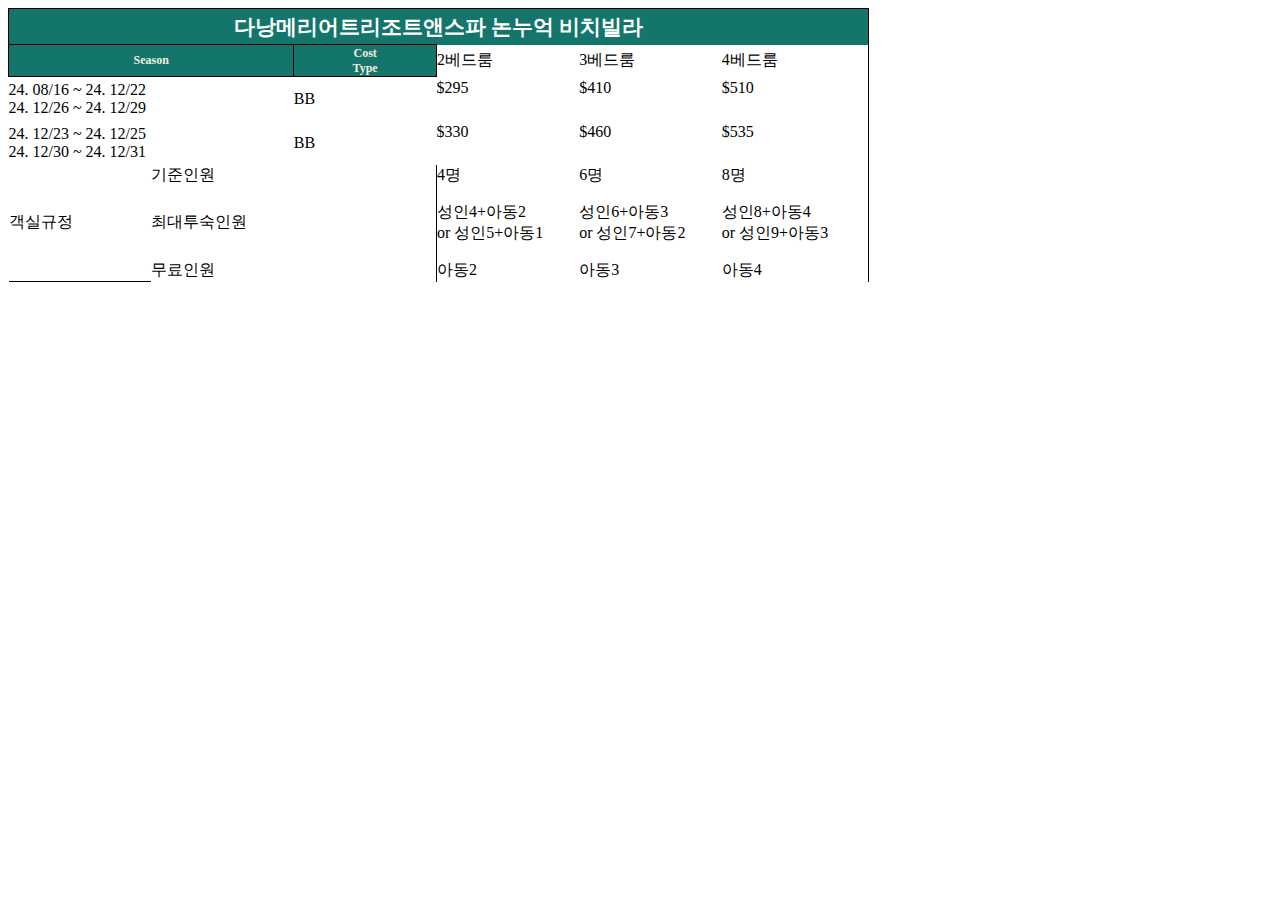
<file: index.htm>
<html xmlns:v="urn:schemas-microsoft-com:vml"
xmlns:o="urn:schemas-microsoft-com:office:office"
xmlns:x="urn:schemas-microsoft-com:office:excel"
xmlns="http://www.w3.org/TR/REC-html40">

<head>
<meta name="Excel Workbook Frameset">
<meta http-equiv=Content-Type content="text/html; charset=utf-8">
<meta name=ProgId content=Excel.Sheet>
<meta name=Generator content="Microsoft Excel 15">
<link rel=File-List href="utf8%20test.files/filelist.xml">
<title>PageTitle</title>
<meta name="viewport" content="width=device-width, initial-scale=1">
<![if !supportTabStrip]>
<link id="shLink" href="utf8%20test.files/sheet001.htm">

<script language="JavaScript">
<!--
 var c_lTabs=1;

 var c_rgszSh=new Array(c_lTabs);
 c_rgszSh[0] = "Sheet1";



 var c_rgszClr=new Array(8);
 c_rgszClr[0]="window";
 c_rgszClr[1]="buttonface";
 c_rgszClr[2]="windowframe";
 c_rgszClr[3]="windowtext";
 c_rgszClr[4]="threedlightshadow";
 c_rgszClr[5]="threedhighlight";
 c_rgszClr[6]="threeddarkshadow";
 c_rgszClr[7]="threedshadow";

 var g_iShCur;
 var g_rglTabX=new Array(c_lTabs);

function fnGetIEVer()
{
 var ua=window.navigator.userAgent
 var msie=ua.indexOf("MSIE")
 if (msie>0 && window.navigator.platform=="Win32")
  return parseInt(ua.substring(msie+5,ua.indexOf(".", msie)));
 else
  return 0;
}

// 시트탭을 제거하기 위해, 프레임셋 구조를 단순화합니다.
function fnBuildFrameset()
{
 var szHTML="<frameset rows=\"*\" border=0 width=0 frameborder=no framespacing=0>"+
  "<frame src=\""+document.all.item("shLink")[0].href+"\" name=\"frSheet\" noresize>"+
  "</frameset><plaintext>";

 with (document) {
  open("text/html","replace");
  write(szHTML);
  close();
 }
}

 window.g_iIEVer=fnGetIEVer();
 if (window.g_iIEVer>=4)
  fnBuildFrameset();
//-->
</script>
<![endif]>
</head>

<!-- 시트탭이 없는 프레임셋 -->
<frameset rows="*" border=0 width=0 frameborder=no framespacing=0>
 <frame src="utf8%20test.files/sheet001.htm" name="frSheet">
 <noframes>
  <body>
   <p>이 페이지에는 프레임이 있지만 사용 중인 브라우저에서 프레임을 지원하지 않습니다.</p>
  </body>
 </noframes>
</frameset>
</html>
</file>
